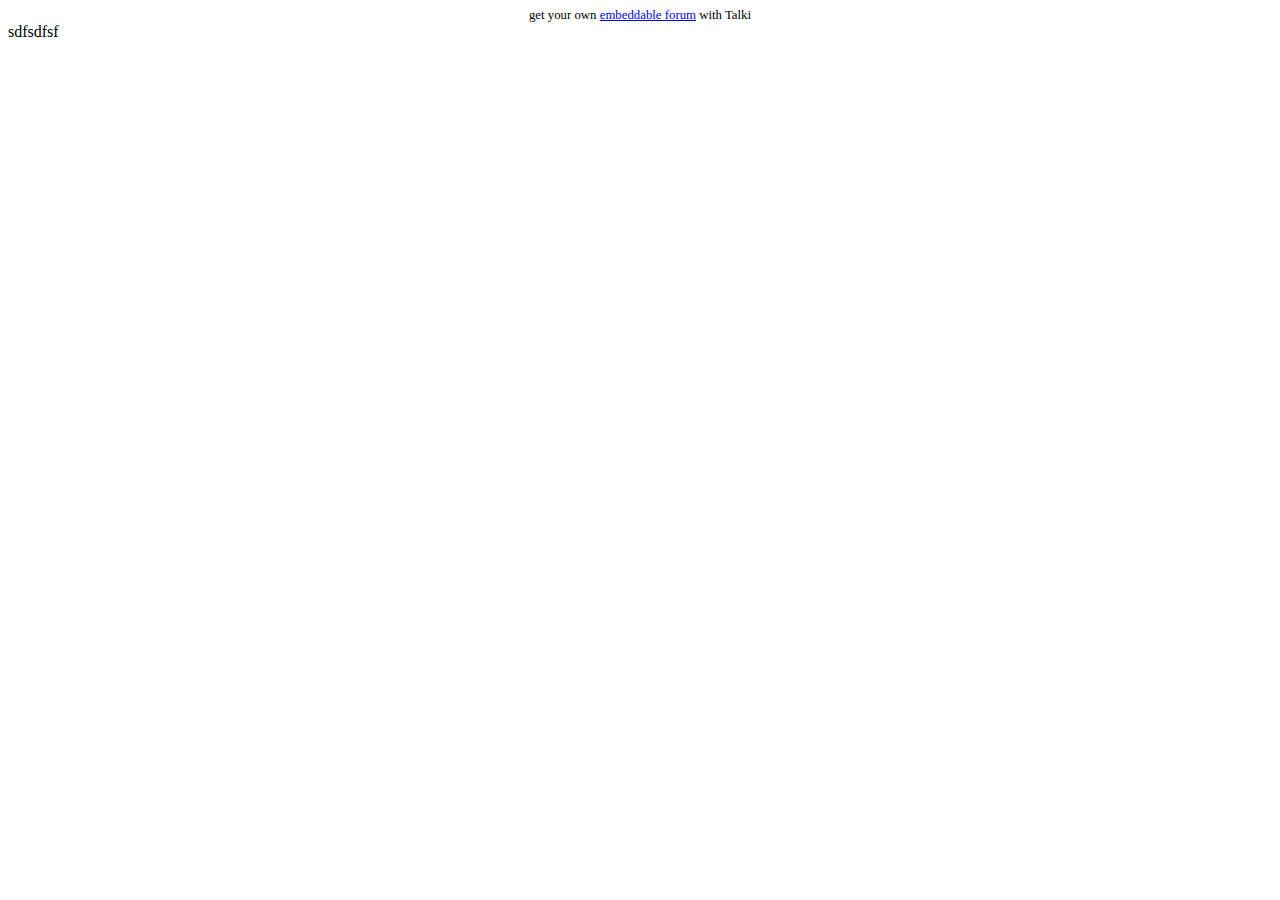
<file: templates/page.html>
<!doctype html>
<html>
<head>
<title>{{ title }}</title>
<script type="text/javascript" src="http://rizcvzx9p1.embed.talkiforum.com/embed/1.js"></script>
<div style="font-size:80%; text-align:center;" id="rizcvzx9p1t4lk1prm0">get your own <a href="http://talkiforum.com?utm_source=install&utm_medium=link&utm_campaign=get_your_own">embeddable forum</a> with Talki</div>
</head>
<body>
<div id="info">
sdfsdfsf
</div>
<iframe id="forum_embed"
 src="javascript:void(0)"
 scrolling="no"
 frameborder="0"
 width="900"
 height="700">
</iframe>
</body>
</html>
</file>
